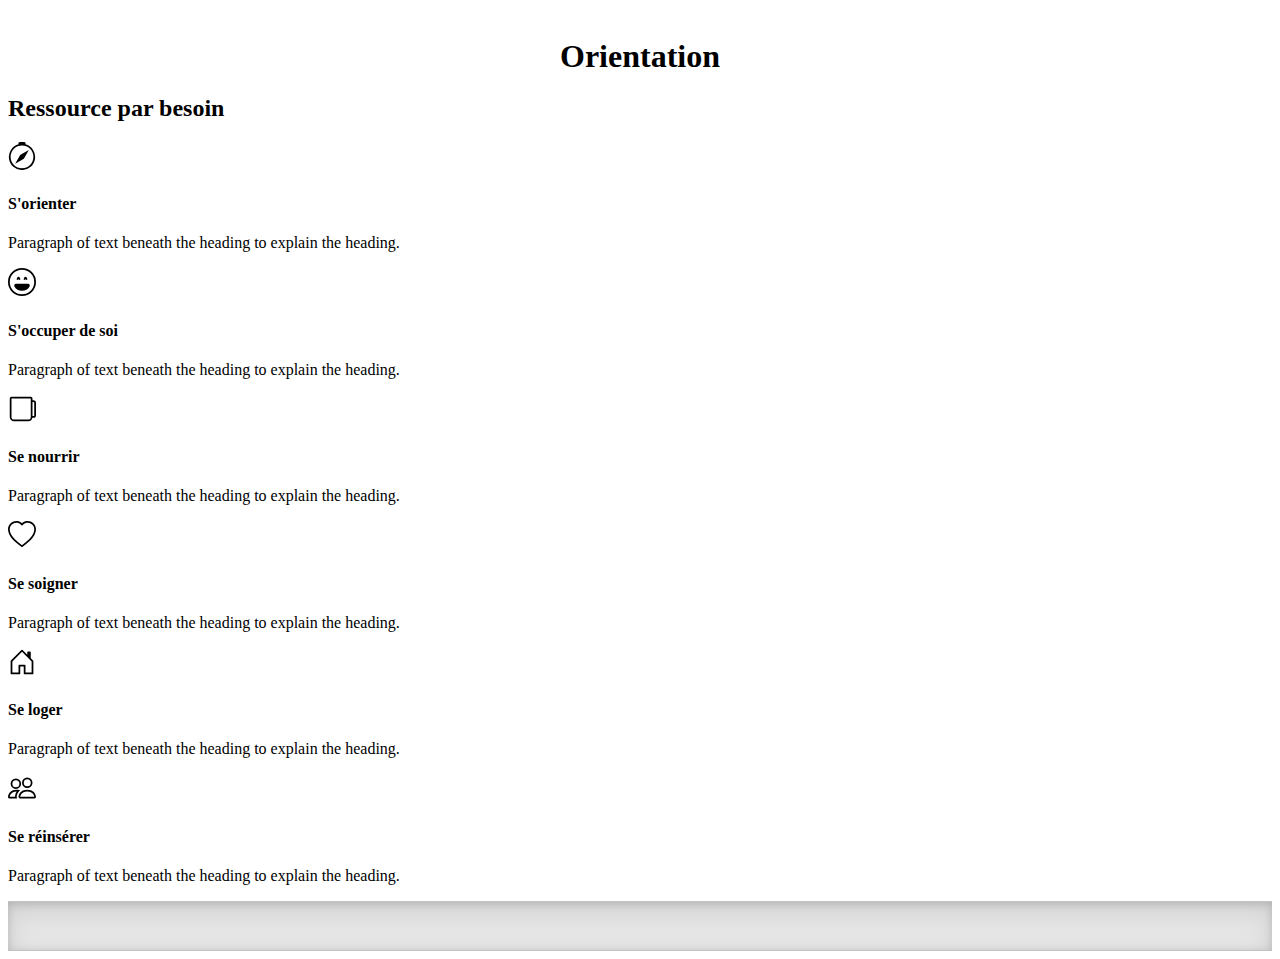
<file: index.html>
<!DOCTYPE html>
<meta charset="utf-8"/>
<meta name="viewport" content="width=device-width, initial-scale=1">


<html>
<head>
<link href="https://cdn.jsdelivr.net/npm/bootstrap@5.1.1/dist/css/bootstrap.min.css" rel="stylesheet" integrity="sha384-F3w7mX95PdgyTmZZMECAngseQB83DfGTowi0iMjiWaeVhAn4FJkqJByhZMI3AhiU" crossorigin="anonymous">
<link rel="stylesheet" href="style.css">

<title>Orientation</title>

</head>
<body>
  <svg xmlns="http://www.w3.org/2000/svg" style="display: none;">
    <symbol id="bootstrap" viewBox="0 0 118 94">
      <title>Bootstrap</title>
      <path fill-rule="evenodd" clip-rule="evenodd" d="M24.509 0c-6.733 0-11.715 5.893-11.492 12.284.214 6.14-.064 14.092-2.066 20.577C8.943 39.365 5.547 43.485 0 44.014v5.972c5.547.529 8.943 4.649 10.951 11.153 2.002 6.485 2.28 14.437 2.066 20.577C12.794 88.106 17.776 94 24.51 94H93.5c6.733 0 11.714-5.893 11.491-12.284-.214-6.14.064-14.092 2.066-20.577 2.009-6.504 5.396-10.624 10.943-11.153v-5.972c-5.547-.529-8.934-4.649-10.943-11.153-2.002-6.484-2.28-14.437-2.066-20.577C105.214 5.894 100.233 0 93.5 0H24.508zM80 57.863C80 66.663 73.436 72 62.543 72H44a2 2 0 01-2-2V24a2 2 0 012-2h18.437c9.083 0 15.044 4.92 15.044 12.474 0 5.302-4.01 10.049-9.119 10.88v.277C75.317 46.394 80 51.21 80 57.863zM60.521 28.34H49.948v14.934h8.905c6.884 0 10.68-2.772 10.68-7.727 0-4.643-3.264-7.207-9.012-7.207zM49.948 49.2v16.458H60.91c7.167 0 10.964-2.876 10.964-8.281 0-5.406-3.903-8.178-11.425-8.178H49.948z"></path>
    </symbol>
    <symbol id="home" viewBox="0 0 16 16">
      <path d="M8.354 1.146a.5.5 0 0 0-.708 0l-6 6A.5.5 0 0 0 1.5 7.5v7a.5.5 0 0 0 .5.5h4.5a.5.5 0 0 0 .5-.5v-4h2v4a.5.5 0 0 0 .5.5H14a.5.5 0 0 0 .5-.5v-7a.5.5 0 0 0-.146-.354L13 5.793V2.5a.5.5 0 0 0-.5-.5h-1a.5.5 0 0 0-.5.5v1.293L8.354 1.146zM2.5 14V7.707l5.5-5.5 5.5 5.5V14H10v-4a.5.5 0 0 0-.5-.5h-3a.5.5 0 0 0-.5.5v4H2.5z"/>
    </symbol>
    <symbol id="speedometer2" viewBox="0 0 16 16">
      <path d="M8 4a.5.5 0 0 1 .5.5V6a.5.5 0 0 1-1 0V4.5A.5.5 0 0 1 8 4zM3.732 5.732a.5.5 0 0 1 .707 0l.915.914a.5.5 0 1 1-.708.708l-.914-.915a.5.5 0 0 1 0-.707zM2 10a.5.5 0 0 1 .5-.5h1.586a.5.5 0 0 1 0 1H2.5A.5.5 0 0 1 2 10zm9.5 0a.5.5 0 0 1 .5-.5h1.5a.5.5 0 0 1 0 1H12a.5.5 0 0 1-.5-.5zm.754-4.246a.389.389 0 0 0-.527-.02L7.547 9.31a.91.91 0 1 0 1.302 1.258l3.434-4.297a.389.389 0 0 0-.029-.518z"/>
      <path fill-rule="evenodd" d="M0 10a8 8 0 1 1 15.547 2.661c-.442 1.253-1.845 1.602-2.932 1.25C11.309 13.488 9.475 13 8 13c-1.474 0-3.31.488-4.615.911-1.087.352-2.49.003-2.932-1.25A7.988 7.988 0 0 1 0 10zm8-7a7 7 0 0 0-6.603 9.329c.203.575.923.876 1.68.63C4.397 12.533 6.358 12 8 12s3.604.532 4.923.96c.757.245 1.477-.056 1.68-.631A7 7 0 0 0 8 3z"/>
    </symbol>
    <symbol id="table" viewBox="0 0 16 16">
      <path d="M0 2a2 2 0 0 1 2-2h12a2 2 0 0 1 2 2v12a2 2 0 0 1-2 2H2a2 2 0 0 1-2-2V2zm15 2h-4v3h4V4zm0 4h-4v3h4V8zm0 4h-4v3h3a1 1 0 0 0 1-1v-2zm-5 3v-3H6v3h4zm-5 0v-3H1v2a1 1 0 0 0 1 1h3zm-4-4h4V8H1v3zm0-4h4V4H1v3zm5-3v3h4V4H6zm4 4H6v3h4V8z"/>
    </symbol>
    <symbol id="people-circle" viewBox="0 0 16 16">
      <path d="M11 6a3 3 0 1 1-6 0 3 3 0 0 1 6 0z"/>
      <path fill-rule="evenodd" d="M0 8a8 8 0 1 1 16 0A8 8 0 0 1 0 8zm8-7a7 7 0 0 0-5.468 11.37C3.242 11.226 4.805 10 8 10s4.757 1.225 5.468 2.37A7 7 0 0 0 8 1z"/>
    </symbol>
    <symbol id="grid" viewBox="0 0 16 16">
      <path d="M1 2.5A1.5 1.5 0 0 1 2.5 1h3A1.5 1.5 0 0 1 7 2.5v3A1.5 1.5 0 0 1 5.5 7h-3A1.5 1.5 0 0 1 1 5.5v-3zM2.5 2a.5.5 0 0 0-.5.5v3a.5.5 0 0 0 .5.5h3a.5.5 0 0 0 .5-.5v-3a.5.5 0 0 0-.5-.5h-3zm6.5.5A1.5 1.5 0 0 1 10.5 1h3A1.5 1.5 0 0 1 15 2.5v3A1.5 1.5 0 0 1 13.5 7h-3A1.5 1.5 0 0 1 9 5.5v-3zm1.5-.5a.5.5 0 0 0-.5.5v3a.5.5 0 0 0 .5.5h3a.5.5 0 0 0 .5-.5v-3a.5.5 0 0 0-.5-.5h-3zM1 10.5A1.5 1.5 0 0 1 2.5 9h3A1.5 1.5 0 0 1 7 10.5v3A1.5 1.5 0 0 1 5.5 15h-3A1.5 1.5 0 0 1 1 13.5v-3zm1.5-.5a.5.5 0 0 0-.5.5v3a.5.5 0 0 0 .5.5h3a.5.5 0 0 0 .5-.5v-3a.5.5 0 0 0-.5-.5h-3zm6.5.5A1.5 1.5 0 0 1 10.5 9h3a1.5 1.5 0 0 1 1.5 1.5v3a1.5 1.5 0 0 1-1.5 1.5h-3A1.5 1.5 0 0 1 9 13.5v-3zm1.5-.5a.5.5 0 0 0-.5.5v3a.5.5 0 0 0 .5.5h3a.5.5 0 0 0 .5-.5v-3a.5.5 0 0 0-.5-.5h-3z"/>
    </symbol>
    <symbol id="collection" viewBox="0 0 16 16">
      <path d="M2.5 3.5a.5.5 0 0 1 0-1h11a.5.5 0 0 1 0 1h-11zm2-2a.5.5 0 0 1 0-1h7a.5.5 0 0 1 0 1h-7zM0 13a1.5 1.5 0 0 0 1.5 1.5h13A1.5 1.5 0 0 0 16 13V6a1.5 1.5 0 0 0-1.5-1.5h-13A1.5 1.5 0 0 0 0 6v7zm1.5.5A.5.5 0 0 1 1 13V6a.5.5 0 0 1 .5-.5h13a.5.5 0 0 1 .5.5v7a.5.5 0 0 1-.5.5h-13z"/>
    </symbol>
    <symbol id="calendar3" viewBox="0 0 16 16">
      <path d="M14 0H2a2 2 0 0 0-2 2v12a2 2 0 0 0 2 2h12a2 2 0 0 0 2-2V2a2 2 0 0 0-2-2zM1 3.857C1 3.384 1.448 3 2 3h12c.552 0 1 .384 1 .857v10.286c0 .473-.448.857-1 .857H2c-.552 0-1-.384-1-.857V3.857z"/>
      <path d="M6.5 7a1 1 0 1 0 0-2 1 1 0 0 0 0 2zm3 0a1 1 0 1 0 0-2 1 1 0 0 0 0 2zm3 0a1 1 0 1 0 0-2 1 1 0 0 0 0 2zm-9 3a1 1 0 1 0 0-2 1 1 0 0 0 0 2zm3 0a1 1 0 1 0 0-2 1 1 0 0 0 0 2zm3 0a1 1 0 1 0 0-2 1 1 0 0 0 0 2zm3 0a1 1 0 1 0 0-2 1 1 0 0 0 0 2zm-9 3a1 1 0 1 0 0-2 1 1 0 0 0 0 2zm3 0a1 1 0 1 0 0-2 1 1 0 0 0 0 2zm3 0a1 1 0 1 0 0-2 1 1 0 0 0 0 2z"/>
    </symbol>
    <symbol id="chat-quote-fill" viewBox="0 0 16 16">
      <path d="M16 8c0 3.866-3.582 7-8 7a9.06 9.06 0 0 1-2.347-.306c-.584.296-1.925.864-4.181 1.234-.2.032-.352-.176-.273-.362.354-.836.674-1.95.77-2.966C.744 11.37 0 9.76 0 8c0-3.866 3.582-7 8-7s8 3.134 8 7zM7.194 6.766a1.688 1.688 0 0 0-.227-.272 1.467 1.467 0 0 0-.469-.324l-.008-.004A1.785 1.785 0 0 0 5.734 6C4.776 6 4 6.746 4 7.667c0 .92.776 1.666 1.734 1.666.343 0 .662-.095.931-.26-.137.389-.39.804-.81 1.22a.405.405 0 0 0 .011.59c.173.16.447.155.614-.01 1.334-1.329 1.37-2.758.941-3.706a2.461 2.461 0 0 0-.227-.4zM11 9.073c-.136.389-.39.804-.81 1.22a.405.405 0 0 0 .012.59c.172.16.446.155.613-.01 1.334-1.329 1.37-2.758.942-3.706a2.466 2.466 0 0 0-.228-.4 1.686 1.686 0 0 0-.227-.273 1.466 1.466 0 0 0-.469-.324l-.008-.004A1.785 1.785 0 0 0 10.07 6c-.957 0-1.734.746-1.734 1.667 0 .92.777 1.666 1.734 1.666.343 0 .662-.095.931-.26z"/>
    </symbol>
    <symbol id="cpu-fill" viewBox="0 0 16 16">
      <path d="M6.5 6a.5.5 0 0 0-.5.5v3a.5.5 0 0 0 .5.5h3a.5.5 0 0 0 .5-.5v-3a.5.5 0 0 0-.5-.5h-3z"/>
      <path d="M5.5.5a.5.5 0 0 0-1 0V2A2.5 2.5 0 0 0 2 4.5H.5a.5.5 0 0 0 0 1H2v1H.5a.5.5 0 0 0 0 1H2v1H.5a.5.5 0 0 0 0 1H2v1H.5a.5.5 0 0 0 0 1H2A2.5 2.5 0 0 0 4.5 14v1.5a.5.5 0 0 0 1 0V14h1v1.5a.5.5 0 0 0 1 0V14h1v1.5a.5.5 0 0 0 1 0V14h1v1.5a.5.5 0 0 0 1 0V14a2.5 2.5 0 0 0 2.5-2.5h1.5a.5.5 0 0 0 0-1H14v-1h1.5a.5.5 0 0 0 0-1H14v-1h1.5a.5.5 0 0 0 0-1H14v-1h1.5a.5.5 0 0 0 0-1H14A2.5 2.5 0 0 0 11.5 2V.5a.5.5 0 0 0-1 0V2h-1V.5a.5.5 0 0 0-1 0V2h-1V.5a.5.5 0 0 0-1 0V2h-1V.5zm1 4.5h3A1.5 1.5 0 0 1 11 6.5v3A1.5 1.5 0 0 1 9.5 11h-3A1.5 1.5 0 0 1 5 9.5v-3A1.5 1.5 0 0 1 6.5 5z"/>
    </symbol>
    <symbol id="gear-fill" viewBox="0 0 16 16">
      <path d="M9.405 1.05c-.413-1.4-2.397-1.4-2.81 0l-.1.34a1.464 1.464 0 0 1-2.105.872l-.31-.17c-1.283-.698-2.686.705-1.987 1.987l.169.311c.446.82.023 1.841-.872 2.105l-.34.1c-1.4.413-1.4 2.397 0 2.81l.34.1a1.464 1.464 0 0 1 .872 2.105l-.17.31c-.698 1.283.705 2.686 1.987 1.987l.311-.169a1.464 1.464 0 0 1 2.105.872l.1.34c.413 1.4 2.397 1.4 2.81 0l.1-.34a1.464 1.464 0 0 1 2.105-.872l.31.17c1.283.698 2.686-.705 1.987-1.987l-.169-.311a1.464 1.464 0 0 1 .872-2.105l.34-.1c1.4-.413 1.4-2.397 0-2.81l-.34-.1a1.464 1.464 0 0 1-.872-2.105l.17-.31c.698-1.283-.705-2.686-1.987-1.987l-.311.169a1.464 1.464 0 0 1-2.105-.872l-.1-.34zM8 10.93a2.929 2.929 0 1 1 0-5.86 2.929 2.929 0 0 1 0 5.858z"/>
    </symbol>
    <symbol id="speedometer" viewBox="0 0 16 16">
      <path d="M8 2a.5.5 0 0 1 .5.5V4a.5.5 0 0 1-1 0V2.5A.5.5 0 0 1 8 2zM3.732 3.732a.5.5 0 0 1 .707 0l.915.914a.5.5 0 1 1-.708.708l-.914-.915a.5.5 0 0 1 0-.707zM2 8a.5.5 0 0 1 .5-.5h1.586a.5.5 0 0 1 0 1H2.5A.5.5 0 0 1 2 8zm9.5 0a.5.5 0 0 1 .5-.5h1.5a.5.5 0 0 1 0 1H12a.5.5 0 0 1-.5-.5zm.754-4.246a.389.389 0 0 0-.527-.02L7.547 7.31A.91.91 0 1 0 8.85 8.569l3.434-4.297a.389.389 0 0 0-.029-.518z"/>
      <path fill-rule="evenodd" d="M6.664 15.889A8 8 0 1 1 9.336.11a8 8 0 0 1-2.672 15.78zm-4.665-4.283A11.945 11.945 0 0 1 8 10c2.186 0 4.236.585 6.001 1.606a7 7 0 1 0-12.002 0z"/>
    </symbol>
    <symbol id="toggles2" viewBox="0 0 16 16">
      <path d="M9.465 10H12a2 2 0 1 1 0 4H9.465c.34-.588.535-1.271.535-2 0-.729-.195-1.412-.535-2z"/>
      <path d="M6 15a3 3 0 1 0 0-6 3 3 0 0 0 0 6zm0 1a4 4 0 1 1 0-8 4 4 0 0 1 0 8zm.535-10a3.975 3.975 0 0 1-.409-1H4a1 1 0 0 1 0-2h2.126c.091-.355.23-.69.41-1H4a2 2 0 1 0 0 4h2.535z"/>
      <path d="M14 4a4 4 0 1 1-8 0 4 4 0 0 1 8 0z"/>
    </symbol>
    <symbol id="tools" viewBox="0 0 16 16">
      <path d="M1 0L0 1l2.2 3.081a1 1 0 0 0 .815.419h.07a1 1 0 0 1 .708.293l2.675 2.675-2.617 2.654A3.003 3.003 0 0 0 0 13a3 3 0 1 0 5.878-.851l2.654-2.617.968.968-.305.914a1 1 0 0 0 .242 1.023l3.356 3.356a1 1 0 0 0 1.414 0l1.586-1.586a1 1 0 0 0 0-1.414l-3.356-3.356a1 1 0 0 0-1.023-.242L10.5 9.5l-.96-.96 2.68-2.643A3.005 3.005 0 0 0 16 3c0-.269-.035-.53-.102-.777l-2.14 2.141L12 4l-.364-1.757L13.777.102a3 3 0 0 0-3.675 3.68L7.462 6.46 4.793 3.793a1 1 0 0 1-.293-.707v-.071a1 1 0 0 0-.419-.814L1 0zm9.646 10.646a.5.5 0 0 1 .708 0l3 3a.5.5 0 0 1-.708.708l-3-3a.5.5 0 0 1 0-.708zM3 11l.471.242.529.026.287.445.445.287.026.529L5 13l-.242.471-.026.529-.445.287-.287.445-.529.026L3 15l-.471-.242L2 14.732l-.287-.445L1.268 14l-.026-.529L1 13l.242-.471.026-.529.445-.287.287-.445.529-.026L3 11z"/>
    </symbol>
    <symbol id="chevron-right" viewBox="0 0 16 16">
      <path fill-rule="evenodd" d="M4.646 1.646a.5.5 0 0 1 .708 0l6 6a.5.5 0 0 1 0 .708l-6 6a.5.5 0 0 1-.708-.708L10.293 8 4.646 2.354a.5.5 0 0 1 0-.708z"/>
    </symbol>
    <symbol id="geo-fill" viewBox="0 0 16 16">
      <path fill-rule="evenodd" d="M4 4a4 4 0 1 1 4.5 3.969V13.5a.5.5 0 0 1-1 0V7.97A4 4 0 0 1 4 3.999zm2.493 8.574a.5.5 0 0 1-.411.575c-.712.118-1.28.295-1.655.493a1.319 1.319 0 0 0-.37.265.301.301 0 0 0-.057.09V14l.002.008a.147.147 0 0 0 .016.033.617.617 0 0 0 .145.15c.165.13.435.27.813.395.751.25 1.82.414 3.024.414s2.273-.163 3.024-.414c.378-.126.648-.265.813-.395a.619.619 0 0 0 .146-.15.148.148 0 0 0 .015-.033L12 14v-.004a.301.301 0 0 0-.057-.09 1.318 1.318 0 0 0-.37-.264c-.376-.198-.943-.375-1.655-.493a.5.5 0 1 1 .164-.986c.77.127 1.452.328 1.957.594C12.5 13 13 13.4 13 14c0 .426-.26.752-.544.977-.29.228-.68.413-1.116.558-.878.293-2.059.465-3.34.465-1.281 0-2.462-.172-3.34-.465-.436-.145-.826-.33-1.116-.558C3.26 14.752 3 14.426 3 14c0-.599.5-1 .961-1.243.505-.266 1.187-.467 1.957-.594a.5.5 0 0 1 .575.411z"/>
    </symbol>
    <symbol id="compass" viewBox="0 0 16 16">
      <path d="M8 16.016a7.5 7.5 0 0 0 1.962-14.74A1 1 0 0 0 9 0H7a1 1 0 0 0-.962 1.276A7.5 7.5 0 0 0 8 16.016zm6.5-7.5a6.5 6.5 0 1 1-13 0 6.5 6.5 0 0 1 13 0z"/>
      <path d="m6.94 7.44 4.95-2.83-2.83 4.95-4.949 2.83 2.828-4.95z"/>
    </symbol>
    <symbol id="cup" viewBox="0 0 16 16">
      <path d="M1 2a1 1 0 0 1 1-1h11a1 1 0 0 1 1 1v1h.5A1.5 1.5 0 0 1 16 4.5v7a1.5 1.5 0 0 1-1.5 1.5h-.55a2.5 2.5 0 0 1-2.45 2h-8A2.5 2.5 0 0 1 1 12.5V2zm13 10h.5a.5.5 0 0 0 .5-.5v-7a.5.5 0 0 0-.5-.5H14v8zM13 2H2v10.5A1.5 1.5 0 0 0 3.5 14h8a1.5 1.5 0 0 0 1.5-1.5V2z"/>
    </symbol>
    <symbol id="heart" viewBox="0 0 16 16">
      <path d="m8 2.748-.717-.737C5.6.281 2.514.878 1.4 3.053c-.523 1.023-.641 2.5.314 4.385.92 1.815 2.834 3.989 6.286 6.357 3.452-2.368 5.365-4.542 6.286-6.357.955-1.886.838-3.362.314-4.385C13.486.878 10.4.28 8.717 2.01L8 2.748zM8 15C-7.333 4.868 3.279-3.04 7.824 1.143c.06.055.119.112.176.171a3.12 3.12 0 0 1 .176-.17C12.72-3.042 23.333 4.867 8 15z"/>
    </symbol>
    <symbol id="people" viewBox="0 0 16 16">
      <path d="M15 14s1 0 1-1-1-4-5-4-5 3-5 4 1 1 1 1h8zm-7.978-1A.261.261 0 0 1 7 12.996c.001-.264.167-1.03.76-1.72C8.312 10.629 9.282 10 11 10c1.717 0 2.687.63 3.24 1.276.593.69.758 1.457.76 1.72l-.008.002a.274.274 0 0 1-.014.002H7.022zM11 7a2 2 0 1 0 0-4 2 2 0 0 0 0 4zm3-2a3 3 0 1 1-6 0 3 3 0 0 1 6 0zM6.936 9.28a5.88 5.88 0 0 0-1.23-.247A7.35 7.35 0 0 0 5 9c-4 0-5 3-5 4 0 .667.333 1 1 1h4.216A2.238 2.238 0 0 1 5 13c0-1.01.377-2.042 1.09-2.904.243-.294.526-.569.846-.816zM4.92 10A5.493 5.493 0 0 0 4 13H1c0-.26.164-1.03.76-1.724.545-.636 1.492-1.256 3.16-1.275zM1.5 5.5a3 3 0 1 1 6 0 3 3 0 0 1-6 0zm3-2a2 2 0 1 0 0 4 2 2 0 0 0 0-4z"/>
    </symbol>
    <symbol id="emoji-laughing" viewBox="0 0 16 16">
      <path d="M8 15A7 7 0 1 1 8 1a7 7 0 0 1 0 14zm0 1A8 8 0 1 0 8 0a8 8 0 0 0 0 16z"/>
      <path d="M12.331 9.5a1 1 0 0 1 0 1A4.998 4.998 0 0 1 8 13a4.998 4.998 0 0 1-4.33-2.5A1 1 0 0 1 4.535 9h6.93a1 1 0 0 1 .866.5zM7 6.5c0 .828-.448 0-1 0s-1 .828-1 0S5.448 5 6 5s1 .672 1 1.5zm4 0c0 .828-.448 0-1 0s-1 .828-1 0S9.448 5 10 5s1 .672 1 1.5z"/>
    </symbol>

  </svg>
  <main>

  <h1 id="titre">Orientation</h1>
  <div class="container px-4 py-5" id="icon-grid">
    <h2 class="pb-2 border-bottom">Ressource par besoin</h2>

    <div class="row row-cols-1 row-cols-sm-2 row-cols-md-3 row-cols-lg-4 g-4 py-5">
      <div class="col d-flex align-items-start">
        <svg class="bi text-muted flex-shrink-0 me-3" width="1.75em" height="1.75em"><use xlink:href="#compass"/></svg>
        <div>
          <h4 class="fw-bold mb-0">S'orienter</h4>
          <p>Paragraph of text beneath the heading to explain the heading.</p>
        </div>
      </div>
      <div class="col d-flex align-items-start">
        <svg class="bi text-muted flex-shrink-0 me-3" width="1.75em" height="1.75em"><use xlink:href="#emoji-laughing"/></svg>
        <div>
          <h4 class="fw-bold mb-0">S'occuper de soi</h4>
          <p>Paragraph of text beneath the heading to explain the heading.</p>
        </div>
      </div>
      <div class="col d-flex align-items-start">
        <svg class="bi text-muted flex-shrink-0 me-3" width="1.75em" height="1.75em"><use xlink:href="#cup"/></svg>
        <div>
          <h4 class="fw-bold mb-0">Se nourrir</h4>
          <p>Paragraph of text beneath the heading to explain the heading.</p>
        </div>
      </div>
      <div class="col d-flex align-items-start">
        <svg class="bi text-muted flex-shrink-0 me-3" width="1.75em" height="1.75em"><use xlink:href="#heart"/></svg>
        <div>
          <h4 class="fw-bold mb-0">Se soigner</h4>
          <p>Paragraph of text beneath the heading to explain the heading.</p>
        </div>
      </div>
      <div class="col d-flex align-items-start">
        <svg class="bi text-muted flex-shrink-0 me-3" width="1.75em" height="1.75em"><use xlink:href="#home"/></svg>
        <div>
          <h4 class="fw-bold mb-0">Se loger</h4>
          <p>Paragraph of text beneath the heading to explain the heading.</p>
        </div>
      </div>
      <div class="col d-flex align-items-start">
        <svg class="bi text-muted flex-shrink-0 me-3" width="1.75em" height="1.75em"><use xlink:href="#people"/></svg>
        <div>
          <h4 class="fw-bold mb-0">Se réinsérer</h4>
          <p>Paragraph of text beneath the heading to explain the heading.</p>
        </div>
      </div>
    </div>
  </div>
  <div class="b-example-divider"></div>
</main>
<script src="https://cdn.jsdelivr.net/npm/bootstrap@5.1.1/dist/js/bootstrap.bundle.min.js" integrity="sha384-/bQdsTh/da6pkI1MST/rWKFNjaCP5gBSY4sEBT38Q/9RBh9AH40zEOg7Hlq2THRZ" crossorigin="anonymous"></script>

</body>

</html>
</file>
<file: style.css>
#titre{
  text-align: center;
  margin: auto;
  padding-top: 30px;
}

.b-example-divider {
  height: 3rem;
  background-color: rgba(0, 0, 0, .1);
  border: solid rgba(0, 0, 0, .15);
  border-width: 1px 0;
  box-shadow: inset 0 .5em 1.5em rgba(0, 0, 0, .1), inset 0 .125em .5em rgba(0, 0, 0, .15);
}
</file>
